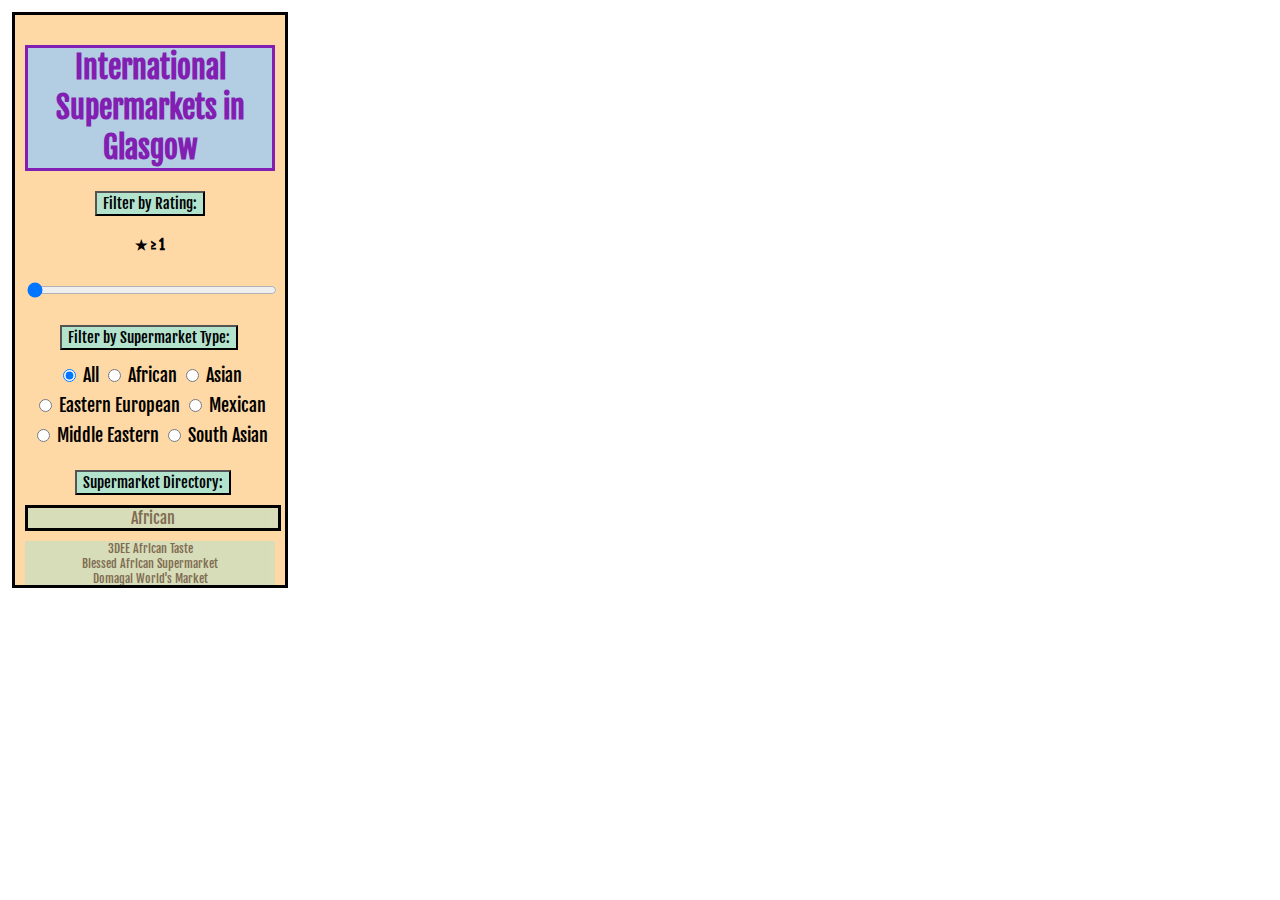
<file: final/finalmap.html>
<!DOCTYPE html>
<html lang="en" >
<head>
  <meta charset="UTF-8">
  <title>CodePen - wmm_code_v5b*****</title>
  <link rel="stylesheet" href="./style.css">

</head>
<body>
<!-- partial:index.partial.html -->
<!-- Load Fonts -->

<link rel="preconnect" href="https://fonts.googleapis.com">
<link rel="preconnect" href="https://fonts.gstatic.com" crossorigin>
<link href="https://fonts.googleapis.com/css2?family=Signika+Negative&display=swap" rel="stylesheet"> <link rel="preconnect" href="https://fonts.googleapis.com">
<link rel="preconnect" href="https://fonts.gstatic.com" crossorigin>
<link href="https://fonts.googleapis.com/css2?family=Fjalla+One&display=swap" rel="stylesheet">

<meta charset='utf-8'/>
<title>International Supermarkets in Glasgow</title>
<meta name='viewport' content='width=device-width, initial-scale=1'/>
<script src='https://api.mapbox.com/mapbox-gl-js/v2.6.1/mapbox-gl.js'></script>
<link href='https://api.mapbox.com/mapbox-gl-js/v2.6.1/mapbox-gl.css' rel='stylesheet'/>
<script src='https://api.mapbox.com/mapbox-gl-js/plugins/mapbox-gl-geocoder/v4.7.0/mapbox-gl-geocoder.min.js'></script>
<link rel='stylesheet' href='https://api.mapbox.com/mapbox-gl-js/plugins/mapbox-gl-geocoder/v4.7.0/mapbox-gl-geocoder.css' type='text/css'/>
<script src='https://api.tiles.mapbox.com/mapbox-gl-js/v2.9.2/mapbox-gl.js'></script>

<!-- Map container -->

<div id='map'></div>

<!-- Console container -->

<div id='console'>
  <h1>International Supermarkets in Glasgow</h1>

<!-- Collapsible Button 1--> 

  <button type="button" class="collapse1">Filter by Rating:</button>
  
<!-- Filter by Rating--> 

  <div class='session' id='sliderbar'>
    <h4><label id='Rate'>&#9733  ≥  1</label></h4>
    <input id='slider' class='row' type='range' min='1' max='5' step='0.5' value='1' />
  </div>
  
<!-- Collapsible Button 2--> 

  <button type="button" class="collapse2">Filter by Supermarket Type:</button>
  
<!-- Filter by Type -->   
  
  <div class='row' id='filters'>
      
<!-- Row 1--> 
      
      <div>
        <input id='all' type='radio' name='toggle' value='all' checked='checked'>
        <label for='all'>All</label>
      
        <input id='African' type='radio' name='toggle' value='African'>
        <label for='African'>African</label>
      
        <input id='Asian' type='radio' name='toggle' value='Asian'>
        <label for='Asian'>Asian</label>
      </div>
      
<!-- Row 2--> 
      <div>
        <input id='E. European' type='radio' name='toggle' value='E. European'>
        <label for='E. European'>Eastern European</label>
        
        <input id='Mexican' type='radio' name='toggle' value='Mexican'>
        <label for='Mexican'>Mexican</label>
      </div>
      
<!-- Row 3-->       
      
      <div>
        <input id='M. Eastern' type='radio' name='toggle' value='M. Eastern'>
        <label for='M. Eastern'>Middle Eastern</label>
      
        <input id='S. Asian' type='radio' name='toggle' value='S. Asian'>
        <label for='S. Asian'>South Asian</label>
      </div>
    </div>
  
<!-- Collapsible Button 3--> 
  
  <button type="button" class="collapse3">Supermarket Directory:</button>

<!-- Table Directory-->  
<!-- Collapsible Button 2--> 
  
  <div class = "holdlist"> 
  
<div class = "Af">
<!-- Type: African Stores--> 
  <div class = "box2">African</div>
  </div>
  <div class='directory1' id='listings'>
    <div class = "box2">3DEE African Taste</div>
    <div class = "box2">Blessed African Supermarket</div>
    <div class = "box2">Domagai World's Market</div>
    <div class = "box2"><a href="https://eve-afro-caribbean-foods-store.business.site/?utm_source=gmb&utm_medium=referral" target="_blank">Eve Afro Caribbean Foods Store</a></div>
    <div class = "box2"><a href="https://grace-african-shop.business.site/?utm_source=gmb&utm_medium=referral" target = "_blank">Grace African Shop</a></div>
    <div class = "box2"><a href="https://www.houseofsolacespices.com/" target ="_blank">House of Solace Spices</a></div>
    <div class = "box2"><a href="http://www.molokaiplace.com/" target = "_blank">Iswans Food LTD</a></div>
    <div class = "box2"><a href="https://jah-african-food-afro-heir-and-cosmetics-afro.business.site/?utm_source=gmb&utm_medium=referral" target ="_blank">JAH African Supermarket</a></div>
    <div class = "box2">Kashmir Store</div>
    <div class = "box2"><a href="http://mainafricastore.wixsite.com/africa" target = "_blank">Main African Store LTD</a></div>
    <div class = "box2"><a href="https://selam-grocery.business.site/?utm_source=gmb&utm_medium=referral" target = "_blank">Selam Grocery</a></div>
    <div class = "box2"><a href = "https://www.sollysafricanvillage.co.uk/" target = "_blank">Solly's African Village</a></div>
    <div class = "box2">Zimba Mama Africa Groceries</div>
<!-- Close Container--> 
  </div>
  
<div class = "As">
<!-- Type: Asian Stores--> 
  <div class ="box1">Asian</div>
  </div>
  <div class='directory2' id='listings'>
    <div class = "box1">100 Supermarket</div>
    <div class = "box1"><a href="http://www.allinonefood.co.uk/" target = "_blank">All in One Food & Cosmetics</a></div>
    <div class = "box1">Chung Ying</div>
    <div class = "box1"><a href ="http://www.emacityfood.co.uk/" target="_blank">Emacity Supermarket</a></div>
    <div class = "box1">Everyday Oriental Supermarket</div>
    <div class = "box1"><a href="http://www.aijia.uk/" target="_blank">iMart Oriental City Center</a></div>
    <div class = "box1"><a href="http://www.aijia.uk/" target="_blank">iMart Oriental Finneston</a></div>
    <div class = "box1"><a href="http://www.aijia.uk/" target="_blank">iMart Oriental Westend</a></div>
    <div class = "box1">Isan Thai Food Market</div>
    <div class = "box1">Lims</div>  
    <div class = "box1"><a href="http://www.matthewsfoods.co.uk/" target ="_blank">Matthew Foods Glasgow</a></div>
    <div class = "box1"><a href="https://miral-food-store.business.site/?utm_source=gmb&utm_medium=referral" target="_blank">Miral Food Store</a></div>
    <div class = "box1">Nighaar Food Store</div>
    <div class = "box1"><a href ="http://www.oakasupercity.com/" target = "_blank">Oaka Supercity George Street</a></div>
    <div class = "box1">Oriental Food Store & Halal Butchers</div>
    <div class = "box1"><a href ="http://persiagroceriesonline.com/" target ="_blank">Persia Vegetables & Groceries</a></div>
    <div class = "box1">Super Asia</div>
<!-- Close Container--> 
  </div>

<div class = "EE"> 
<!-- Type: E. European Stores--> 
  <div class = "box3">Eastern European</div>
  </div>
  <div class='directory3' id='listings'>
    <div class = "box3">Afrin Mini Market</div>
    <div class = "box3"><a href = "https://www.easterneuropefoods.co.uk/" target = "_blank">Eastern European, Baltic and Ukrainian Food Shop</a></div>
<!-- Close Container--> 
  </div>
  
<div class = "Mex">  
<!-- Type: Mexican Stores--> 
  <div class = "box5">Mexican</div>
  </div> 
  <div class='directory4' id='listings'>
    <div class = "box5"><a href ="https://www.lupepintos.com/" target ="_blank">Lupe Pinto's</a></div>
<!-- Close Container--> 
  </div>
  
 <div class = "ME">
 <!-- Type: M. Eastern Stores--> 
  <div class = "box4">Middle Eastern</div>
  </div>
  <div class='directory5' id='listings'>
    <div class = "box4">Aladdin Supermarket</div>
     <div class = "box4">El Baraka</div>
<div class = "box4">Kurdistan Super Market Glasgow</div>
<!-- Close Container--> 
  </div>
  
  <div class = "SA">
<!-- Type: S. Asian Stores--> 
    <div class = "box6">South Asian</div>
    </div>
    <div class='directory6' id='listings'>
      <div class = "box6">Amrik Singh General Store</div>
      <div class = "box6">Ganapathy Store</div>
      <div class = "box6">Punjab Stores</div>
      <div class = "box6"><a href="https://www.subzispice.com/" target="_blank">Subzi Spice Pakora Factory</a></div>
      <div class = "box6"><a href="https://www.sureshandsons.co.uk/" target="_blank">Suresh & Sons The Grocers</a></div>
<!-- Close Container-->       
   </div>
  
  <div class = "NA">
<!-- Type: Other Stores-->     
  <div class = "box7"> Multicultural or Type: Not Listed </div> 
  </div>
  <div class='directory7' id='listings'>
    <div class = "box7">Bashoor Food Store</div>
    <div class = "box7">Foodasia</div>
    <div class = "box7"><a href="https://gulmargsuperstore.co.uk/product-category/meat/" target = "_blank">Gulmarg</a></div>
    <div class = "box7">Halal Badr Food Store</div>
    <div class = "box7">Khan Super Store</div>
    <div class = "box7">KRK Bros</div>
    <div class = "box7">M Hussain Grocers</div>
    <div class = "box7">Minar Superstore</div>
    <div class = "box7"><a href="https://strawberry-garden.business.site/" target="_blank">Strawberry Garden Cash & Carry</a></div>
<!-- Close Container-->     
  </div>
  
</div>
  
<!-- Close Console Container--> 
  </div>
<!-- partial -->
  <script  src="./script.js"></script>

</body>
</html>
</file>
<file: final/style.css>
body {
  margin: 0;
  padding: 0;
  font-family: "Fjalla One", sans-serif;
}

#map {
  position: absolute;
  top: 0;
  bottom: 0;
  width: 100%;
}

.center {
  margin: auto;
  width: 50%;
  padding: 10px;
}

/* Console */
#console {
  position: relative;
  width: 250px;
  height: 550px;
  margin: 12px;
  padding: 10px 10px;
  background-color: #fed9a6;
  border-style: solid;
  border-width: 400px black;
  overflow-y: scroll;
}

/*Text Options*/
h1 {
  font-size: 30px;
  line-height: 40px;
  text-align: center;
  color: #821eb2;
  font-family: Fjalla One, sans serif;
  background-color: #b3cde3;
  border-style: solid;
  border-height: 50px;
  border-color: black 5px;
}

h2 {
  border-top: 18px;
  line-height:30px;
  font-size: 25px;
  font-family: 'Fjalla One', sans-serif;
}

h3 {
  font-size: 15px;
  font-family: 'Signika Negative', sans-serif;
}

h4 {
  font-size: 14px;
  line-height: 20px;
  margin-bottom: 10px;
  text-align: center;
}

p {
  font-size: 14px;
  font-family: 'Signika Negative', sans-serif;
  margin-left: 5%;
}

p2 {
  font-size: 15px;
  font-family: 'Signika Negative', sans-serif;
}

a {
  text-decoration: underline;
  text-decoration-color:#e5c494;
  color: #652c0b;
}

/* Popup */
.my-popup .mapboxgl-popup-content {
  width: 200px;
  background: #fc8d62;
  border-style: solid;
  border-height: 10px #fc8d62;
  padding: 20px;
  color: #171a81;
  position: relative;
  overflow-y: scroll;
  max-height: 200px;
  margin-top: 10px
}

/*Filter by Rating*/
.session {
  align-items: center;
  font-family: "Fjalla One", sans-serif;
  font-size: 20px;
  text-align: left;
  margin-bottom: -30px;
}

/*Filter by Type*/
.row {
  height: 30px;
  width: 100%;
  text-align: center;
  font-family: "Fjalla One", sans-serif;
  font-size: 18px;
  line-height: 30px;
  margin-bottom: 50px;
  margin-top: 10px;
}

/* Directory - separated by Type*/
.Af {
  height: 20px;
  width: 100%;
  text-align: center;
  font-family: "Fjalla One", sans-serif;
  font-size: 16px;
  margin-bottom: 5px;
  margin-top: 10px;
  border-style: solid;
  border-color: black 3px;
}
.directory1 {
  height: 100px;
  width: 100%;
  text-align: center;
  font-family: "Fjalla One", sans-serif;
  font-size: 12px;
  margin-bottom: 100px;
  margin-top: 10px;
}
.box2 {
  background-color: #b3e2cd;
  opacity: 0.5;
  text-color: black;
}

.As {
  height: 20px;
  width: 100%;
  text-align: center;
  font-family: "Fjalla One", sans-serif;
  font-size: 16px;
  margin-bottom: 5px;
  margin-top: 10px;
  border-style: solid;
  border-color: black 3px;
}
.directory2 {
  height: 160px;
  width: 100%;
  text-align: center;
  font-family: "Fjalla One", sans-serif;
  font-size: 12px;
  margin-bottom: 100px;
  margin-top: 10px;
}
.box1 {
  background-color: #decbe4;
  opacity: 0.5;
  text-color: black;
}

.EE {
  height: 20px;
  width: 100%;
  text-align: center;
  font-family: "Fjalla One", sans-serif;
  font-size: 16px;
  margin-bottom: 5px;
  margin-top: 10px;
  border-style: solid;
  border-color: black 3px;
}
.directory3 {
  height: 20px;
  width: 100%;
  text-align: center;
  font-family: "Fjalla One", sans-serif;
  font-size: 12px;
  margin-bottom: 20px;
  margin-top: 5px;
}
.box3 {
  background-color: #fffc88;
  opacity: 0.5;
  text-color: black;
}

.Mex {
  height: 20px;
  width: 100%;
  text-align: center;
  font-family: "Fjalla One", sans-serif;
  font-size: 16px;
  margin-bottom: 5px;
  margin-top: 10px;
  border-style: solid;
  border-color: black 3px;
}
.directory4 {
  height: 10px;
  width: 100%;
  text-align: center;
  font-family: "Fjalla One", sans-serif;
  font-size: 12px;
  margin-bottom: 20px;
  margin-top: 5px;
}
.box5 {
  background-color: #fbb139;
  opacity: 0.5;
  text-color: black;
}

.ME {
  height: 20px;
  width: 100%;
  text-align: center;
  font-family: "Fjalla One", sans-serif;
  font-size: 16px;
  margin-bottom: 5px;
  margin-top: 10px;
  border-style: solid;
  border-color: black 3px;
}
.directory5 {
  height: 30px;
  width: 100%;
  text-align: center;
  font-family: "Fjalla One", sans-serif;
  font-size: 12px;
  margin-bottom: 25px;
  margin-top: 5px;
}
.box4 {
  background-color: #f88;
  opacity: 0.5;
  text-color: black;
}

.SA {
  height: 20px;
  width: 100%;
  text-align: center;
  font-family: "Fjalla One", sans-serif;
  font-size: 16px;
  margin-bottom: 5px;
  margin-top: 10px;
  border-style: solid;
  border-color: black 3px;
}
.directory6 {
  height: 80px;
  width: 100%;
  text-align: center;
  font-family: "Fjalla One", sans-serif;
  font-size: 12px;
  margin-bottom: 10px;
  margin-top: 5px;
}
.box6 {
  background-color: #7fe8ff;
  opacity: 0.5;
  text-color: black;
}

.NA {
  height: 20px;
  width: 100%;
  text-align: center;
  font-family: "Fjalla One", sans-serif;
  font-size: 16px;
  margin-bottom: 5px;
  margin-top: 10px;
  border-style: solid;
  border-color: black 3px;
}
.directory7 {
  height:100px;
  width: 100%;
  text-align: center;
  font-family: "Fjalla One", sans-serif;
  font-size: 12px;
  margin-bottom: 5px;
  margin-top: 5px;
}
.box7 {
  background-color: #ebf6e1;
  opacity: 0.5;
  text-color: black;
}

/*Collapsible Buttons*/
.collapse1 {
  font-family: "Fjalla One", sans-serif;
  font-size: 15px;
  margin-left: 70px;
  background-color: #b3e2cd;
  margin-bottom: 0px;
}
  
.collapse2 {
  font-family: "Fjalla One", sans-serif;
  font-size: 15px;
  margin-left: 35px;
  margin-top: 0px;
  background-color: #b3e2cd;
  align-items: center}

.collapse3 {
  font-family: "Fjalla One", sans-serif;
  font-size: 15px;
  margin-left: 50px;
  background-color: #b3e2cd;
  text-align: center;
  align-items:center;
  margin-top: 30px }
</file>
